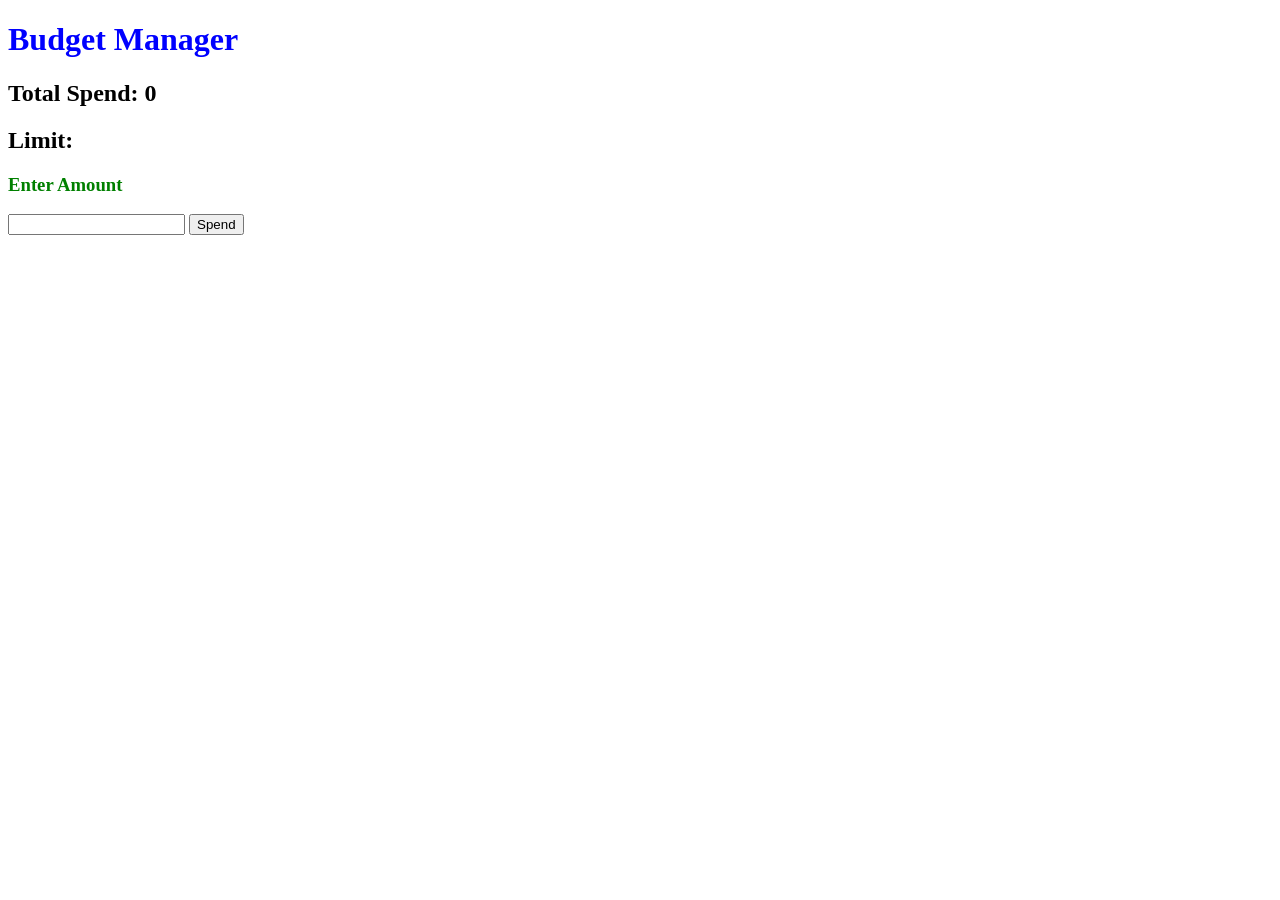
<file: budget/popup.html>
<!DOCTYPE html>
<html>
<head>
	<title>Budget Manager</title>
    <script src="jquery-3.2.1.min.js"></script>
	<script src="popup.js"></script>
	<link rel="stylesheet" type="text/css" href="style.css">
</head>
<body>
	<h1>Budget Manager</h1>
	<h2>Total Spend: <span id="total">0</span></h2>
	<h2>Limit: <span id="limit"></span></h2>
	<h3>Enter Amount</h3>
	<input type="text" id="amount">
	<input type="submit" id="spendAmount" value="Spend">
</body>
</html>
</file>
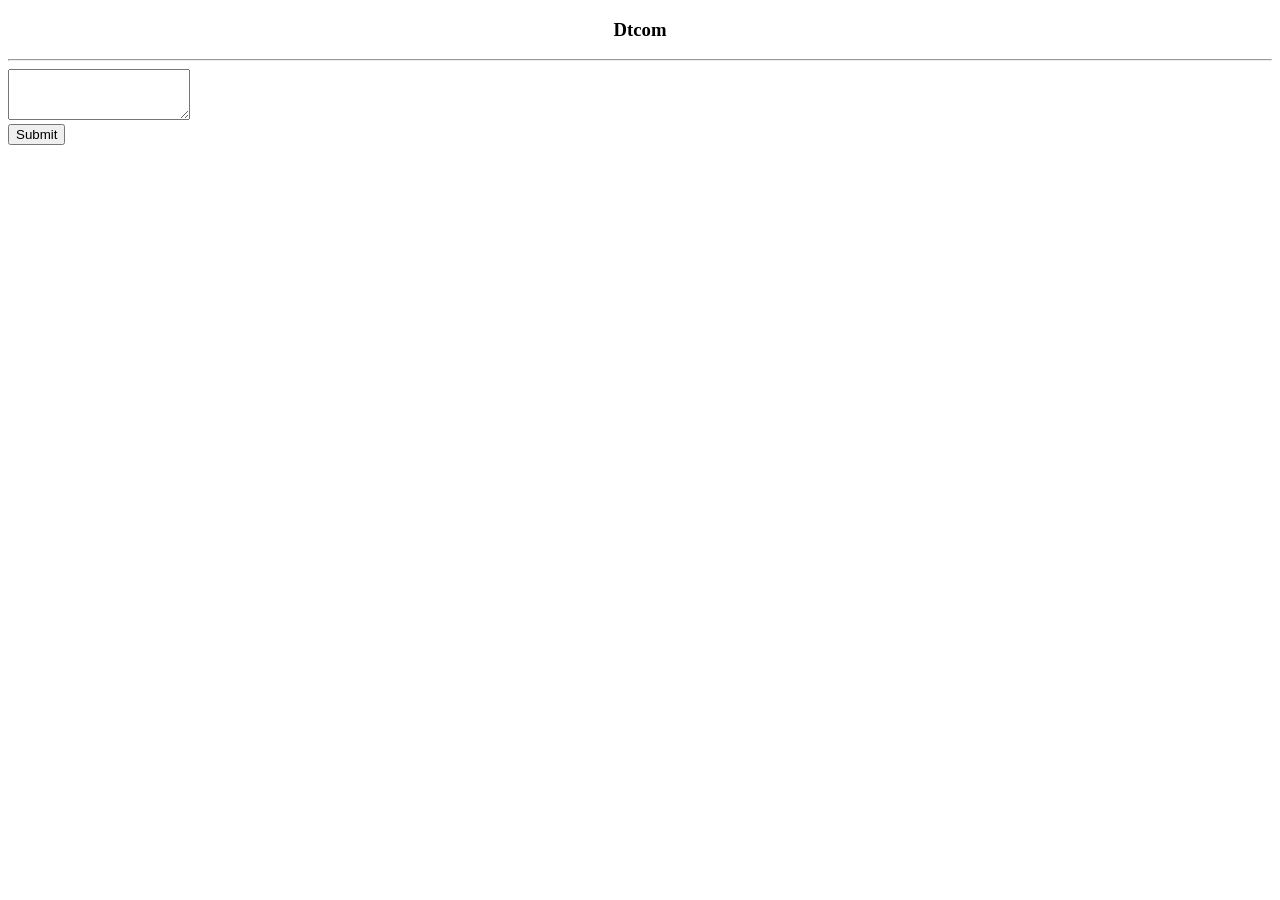
<file: dtcom copy/popup.html>
<!DOCTYPE html>
<html>
<head>
	<title>Open Multiple links</title>
	<script src="jquery-3.2.1.min.js"></script>
	<script src="popup.js"></script>
</head>
<body>
	<h3><center>Dtcom</center></h3>
	<hr>

	<textarea rows="3" cols="20" id="urls"></textarea>
	<br>
	<button type="submit" align="center" id="button">Submit</button>
</body>
</html>
</file>
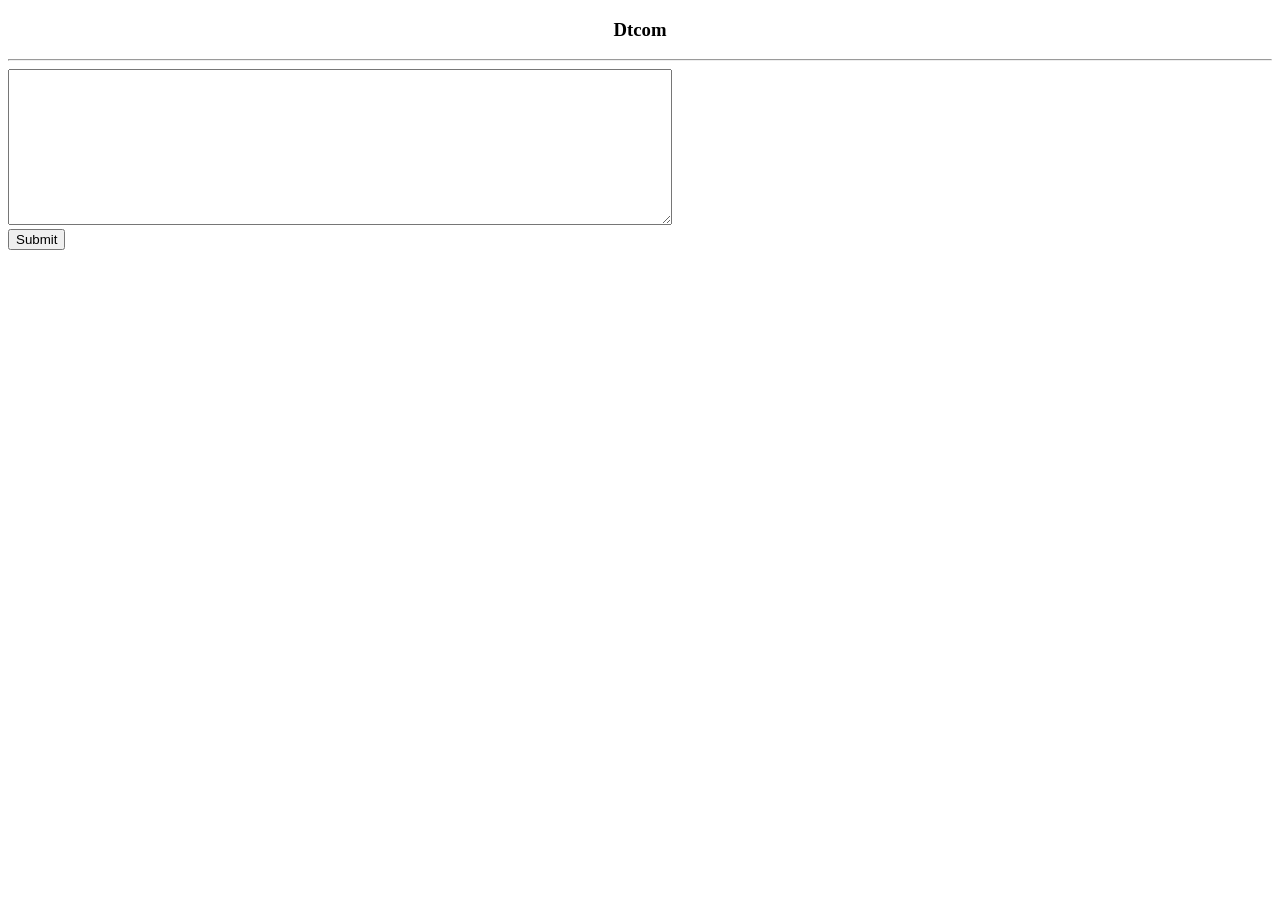
<file: dtcom/popup.html>
<!DOCTYPE html>
<html>
<head>
	<title>Open Multiple links</title>
</head>
<body>
	<script type="text/javascript" src="popup.js"></script>
	<h3><center>Dtcom</center></h3>
	<hr>

	<textarea rows="10" cols="80" id="urls"></textarea>
	<br>
	<button type="submit" align="center" id="button">Submit</button>
</body>
</html>
</file>
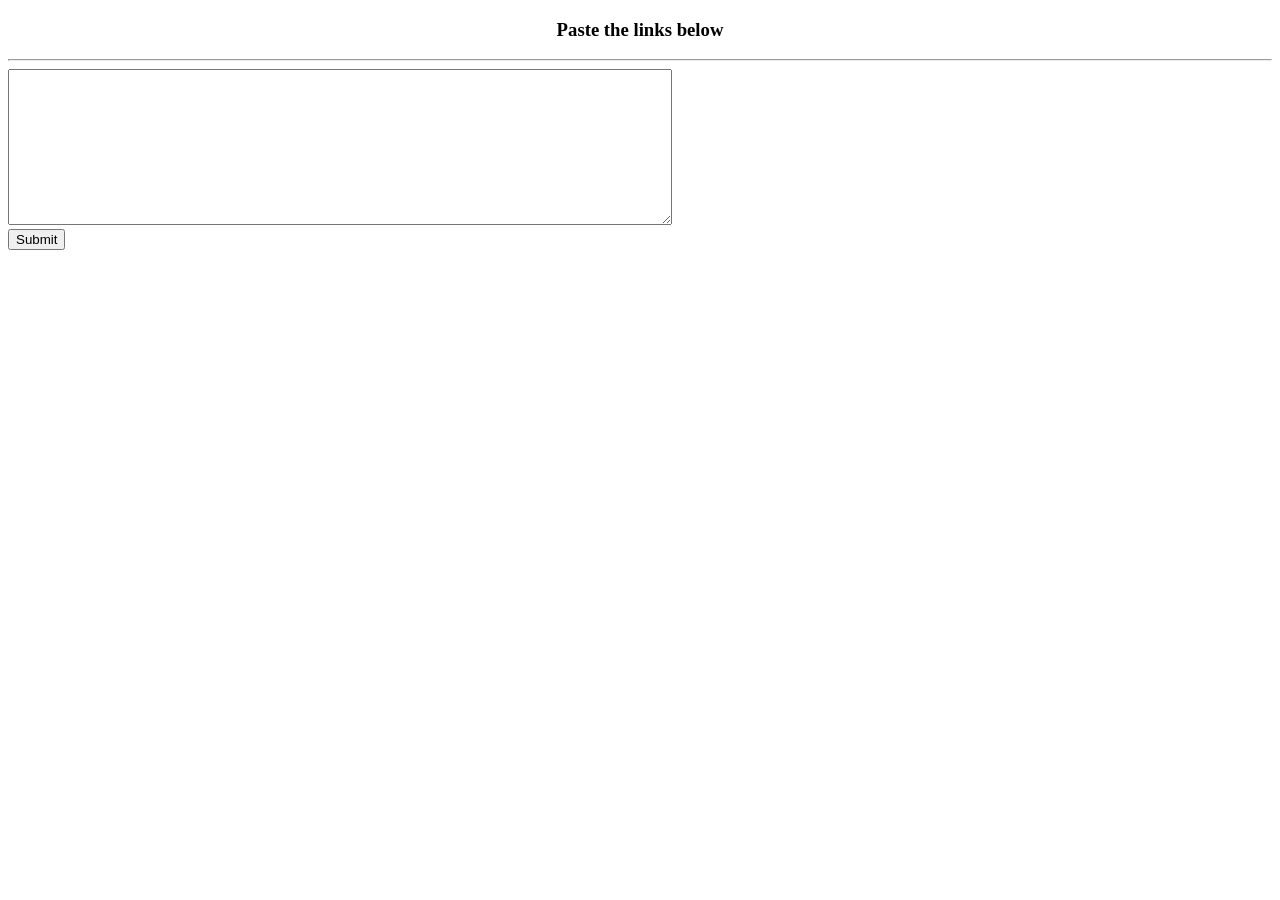
<file: ge/popup.html>
<!DOCTYPE html>
<html>
<head>
	<title>Open Multiple links</title>
</head>
<body>
	<script type="text/javascript" src="popup.js"></script>
	<h3><center>Paste the links below</center></h3>
	<hr>

	<textarea rows="10" cols="80" id="urls"></textarea>
	<br>
	<button type="submit" align="center" id="button">Submit</button>
</body>
</html>
</file>
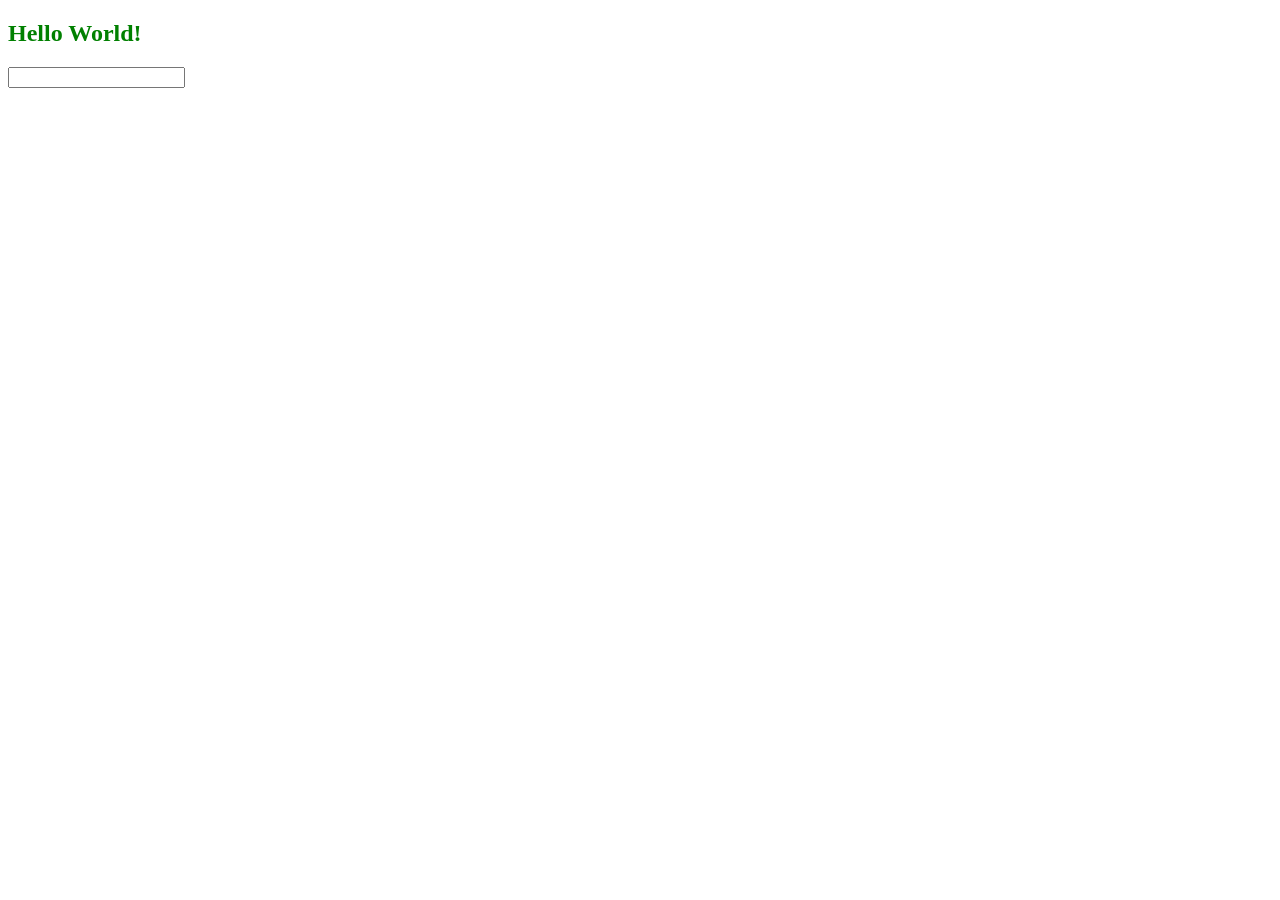
<file: yt1/popup.html>
<!DOCTYPE html>
<html>
<head>
	<title>Helo World</title>
	<script src="jquery-3.2.1.min.js"></script>
	<script src="popup.js"></script>
	<link rel="stylesheet" type="text/css" href="style.css">
</head>
<body>
	<h2 id="greet">Hello World!</h2>
	<input type="text" id="name">
</body>
</html>
</file>
<file: budget/style.css>
h1 {
	color: blue;
}

h3 {
	color: green;
}
</file>
<file: yt1/style.css>
h2 {
	color: green;
}
</file>
